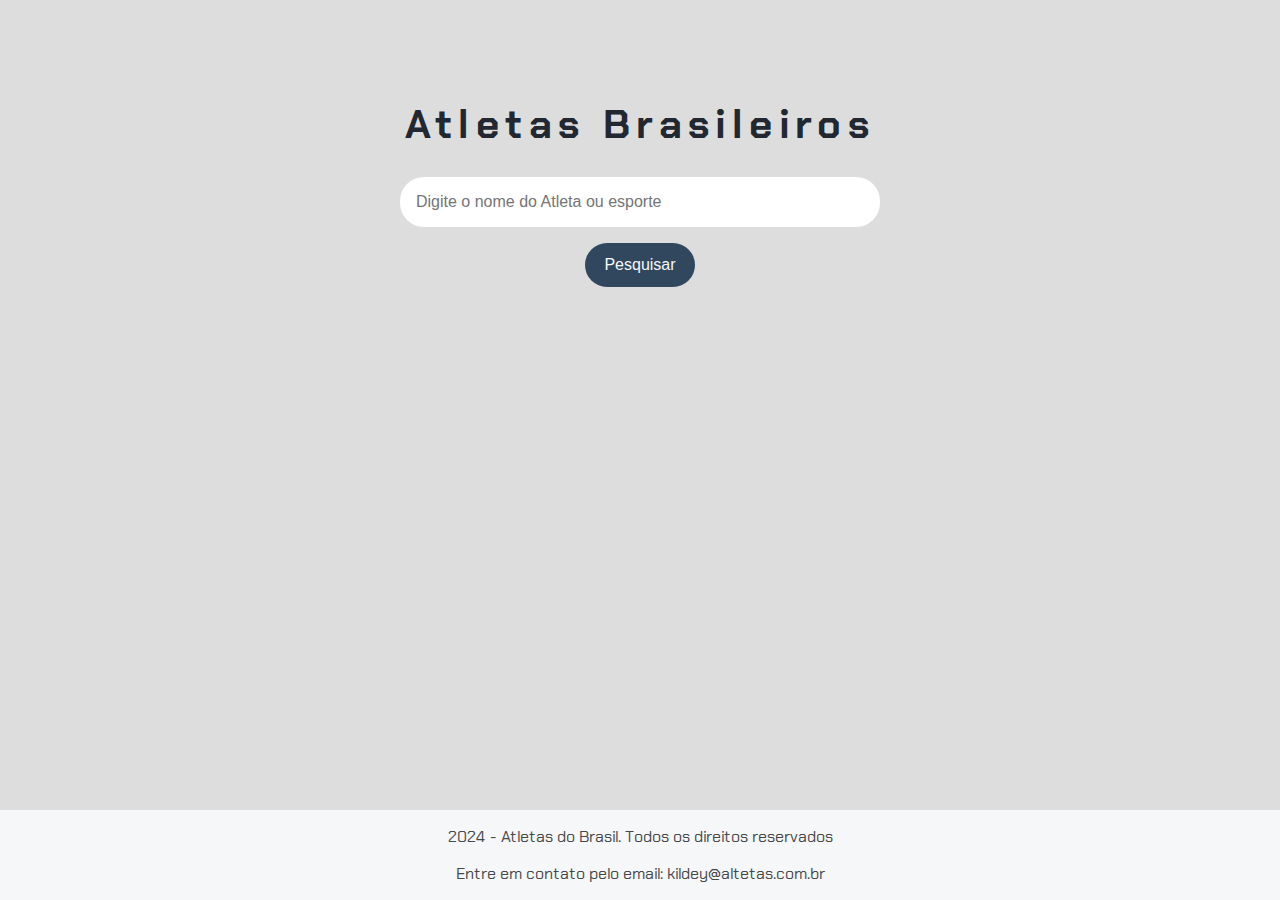
<file: index.html>
<!DOCTYPE html>
<html lang="pt-br">
<head>
    <link rel="stylesheet" href="styleAtletas.css">
    <meta charset="UTF-8">
    <meta name="viewport" content="width=device-width, initial-scale=1.0">
    <title>Olimpíadas 2K24</title>
</head>
    <header>
        <h1>Atletas Brasileiros</h1>
    </header>
    <main>
        <section>
            <input type="text" placeholder="Digite o nome do Atleta ou esporte" id="campo-pesquisa"/>
            <button onclick="pesquisar()">Pesquisar</button>
        </section>
        <section class="resultados-pesquisa" id="resultados-pesquisa">
            <!-- <div class="item-resultado">
                <h2>
                    <a href="#" target="_blank">Rebeca Andrade</a>
                </h2>
                <p class="descricao-meta">Rebeca Andrade é ... ícone do esporte nacional.</p>
                <a href="https://pt.wikipedia.org/wiki/Rebeca_Andrade" target="_blank">Mais Informações</a>
            </div>
            <div class="item-resultado">
                <h2>
                    <a href="#" target="_blank">Rayssa Leal</a>
                </h2>
                <p class="descricao-meta">Rayssa leal,. . . inspira milhões de jovens.</p>
                <a href="https://pt.wikipedia.org/wiki/Rayssa_Leal" target="_blank">Mais Informações</a>
            </div>
            <div class="item-resultado">
                <h2>
                    <a href="#" target="_blank">Beatriz Souza</a>
                </h2>
                <p class="descricao-meta">Beatriz Souza. . . melhor do mundo.</p>
                <a href="https://pt.wikipedia.org/wiki/Rayssa_Leal" target="_blank">Mais Informações</a>
            </div> -->
        </section>
    </main>
    <footer>
        <p>2024 - Atletas do Brasil. Todos os direitos reservados</p>
        <p>Entre em contato pelo email: kildey@altetas.com.br</p>
    </footer>
    <script src="dados.js"></script>
    <script src="app.js"></script>
<body>
    
</body>
</html>
</file>
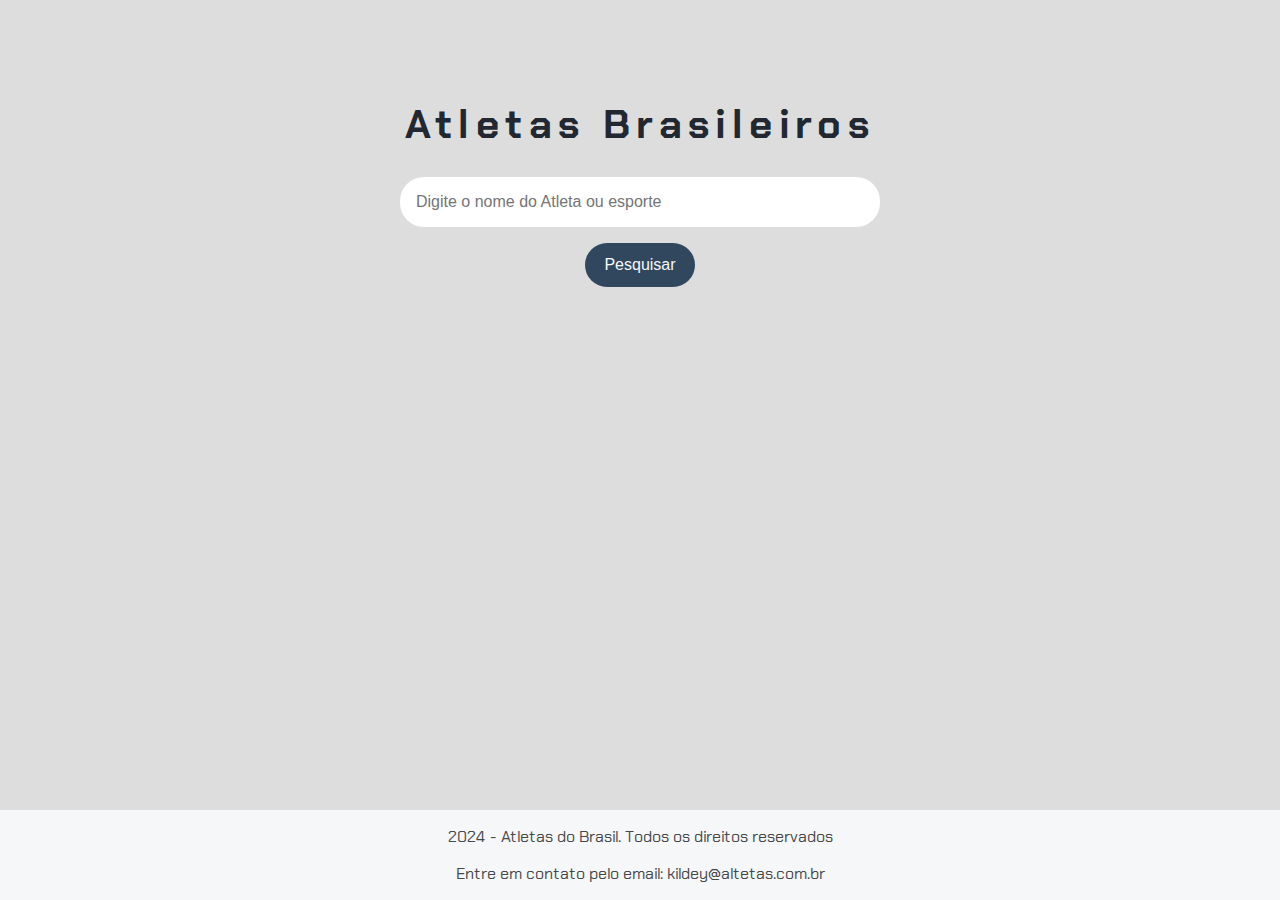
<file: atvAtletas.html>
<!DOCTYPE html>
<html lang="pt-br">
<head>
    <link rel="stylesheet" href="styleAtletas.css">
    <meta charset="UTF-8">
    <meta name="viewport" content="width=device-width, initial-scale=1.0">
    <title>Olimpíadas 2K24</title>
</head>
    <header>
        <h1>Atletas Brasileiros</h1>
    </header>
    <main>
        <section>
            <input type="text" placeholder="Digite o nome do Atleta ou esporte" id="campo-pesquisa"/>
            <button onclick="pesquisar()">Pesquisar</button>
        </section>
        <section class="resultados-pesquisa" id="resultados-pesquisa">
            <!-- <div class="item-resultado">
                <h2>
                    <a href="#" target="_blank">Rebeca Andrade</a>
                </h2>
                <p class="descricao-meta">Rebeca Andrade é ... ícone do esporte nacional.</p>
                <a href="https://pt.wikipedia.org/wiki/Rebeca_Andrade" target="_blank">Mais Informações</a>
            </div>
            <div class="item-resultado">
                <h2>
                    <a href="#" target="_blank">Rayssa Leal</a>
                </h2>
                <p class="descricao-meta">Rayssa leal,. . . inspira milhões de jovens.</p>
                <a href="https://pt.wikipedia.org/wiki/Rayssa_Leal" target="_blank">Mais Informações</a>
            </div>
            <div class="item-resultado">
                <h2>
                    <a href="#" target="_blank">Beatriz Souza</a>
                </h2>
                <p class="descricao-meta">Beatriz Souza. . . melhor do mundo.</p>
                <a href="https://pt.wikipedia.org/wiki/Rayssa_Leal" target="_blank">Mais Informações</a>
            </div> -->
        </section>
    </main>
    <footer>
        <p>2024 - Atletas do Brasil. Todos os direitos reservados</p>
        <p>Entre em contato pelo email: kildey@altetas.com.br</p>
    </footer>
    <script src="dados.js"></script>
    <script src="app.js"></script>
<body>
    
</body>
</html>
</file>
<file: styleAtletas.css>
/* Importa a fonte Chakra Petch do Google Fonts */
@import url('https://fonts.googleapis.com/css2?family=Chakra+Petch:ital,wght@0,300;0,400;0,500;0,600;0,700;1,300;1,400;1,500;1,600;1,700&display=swap');

/* Estiliza o corpo da página */
body {
    font-family: "Chakra Petch", sans-serif; /* Define a fonte padrão */
    background-color: #DDDDDD; /* Cor de fundo da página */
    display: flex; /* Usa Flexbox para layout */
    flex-direction: column; /* Alinha os itens na vertical */
    align-items: center; /* Centraliza os itens horizontalmente */
    justify-content: center; /* Centraliza os itens verticalmente */
    height: 100vh; /* Preenche a altura total da viewport */
    margin: 0; /* Remove a margem padrão */
    padding: 0; /* Remove o padding padrão */
}

/* Estiliza os títulos h1 */
h1 {
    font-size: 2.5rem; /* Tamanho da fonte */
    color: #222831; /* Cor do texto */
    text-align: center; /* Alinha o texto ao centro */
    letter-spacing: 0.4rem; /* Espaçamento entre letras */
}

/* Estiliza as seções da página */
section {
    display: flex; /* Usa Flexbox para layout */
    flex-direction: column; /* Alinha os itens na vertical */
    align-items: center; /* Centraliza os itens horizontalmente */
    margin-bottom: 3rem; /* Espaçamento abaixo de cada seção */
}

/* Estiliza os inputs dentro das seções */
section input {
    width: 30rem; /* Largura dos inputs */
    border: none; /* Remove a borda padrão */
    padding: 1rem; /* Espaçamento interno */
    border-radius: 1.5rem; /* Borda arredondada */
    margin-bottom: 1rem; /* Espaçamento abaixo dos inputs */
    color: #45474B; /* Cor do texto */
    font-size: 1rem; /* Tamanho da fonte */
    box-sizing: border-box; /* Inclui padding e border na largura total */
}

/* Estiliza os botões dentro das seções */
section button {
    padding: 0.8rem 1.2rem; /* Espaçamento interno do botão */
    border: none; /* Remove a borda padrão */
    border-radius: 1.5rem; /* Borda arredondada */
    background-color: #30475E; /* Cor de fundo do botão */
    color: #F5F7F8; /* Cor do texto do botão */
    font-size: 1rem; /* Tamanho da fonte */
    cursor: pointer; /* Muda o cursor para indicar que é clicável */
}

/* Adiciona efeito hover ao botão de pesquisa */
section button:hover {
    background-color: #30475E; /* Muda a cor de fundo ao passar o mouse */
    box-shadow: 0 4px 8px rgba(0, 0, 0, 0.2); /* Adiciona uma sombra mais intensa */
}

section button:active{
    background-color: pink;
}

/* Estiliza a caixa de resultados da pesquisa */
.resultados-pesquisa {
    width: 60rem; /* Largura máxima da caixa de resultados */
    height: 46vh; /* Altura máxima da caixa de resultados */
    overflow-y: auto; /* Adiciona rolagem vertical se necessário */
    margin-top: 1rem; /* Espaçamento acima da caixa de resultados */
    padding: 1rem; /* Espaçamento interno */
    border-radius: 0.6rem; /* Borda arredondada */
}

/* Estiliza cada item de resultado */
.item-resultado {
    background: #FFFFFF; /* Cor de fundo dos itens */
    border-radius: 0.6rem; /* Borda arredondada */
    padding: 1rem; /* Espaçamento interno */
    margin-bottom: 1rem; /* Espaçamento abaixo dos itens */
    box-shadow: 0 2px 4px rgba(0, 0, 0, 0.1); /* Sombra leve */
}

/* Estiliza os títulos dentro dos itens de resultado */
.item-resultado h2 {
    font-size: 1.5rem; /* Tamanho da fonte */
    color: #222831; /* Cor do texto */
}

/* Estiliza os links dentro dos itens de resultado */
.item-resultado a {
    text-decoration: none; /* Remove o sublinhado padrão dos links */
    color: #30475E; /* Cor do texto dos links */
}

/* Estiliza os links quando são passados o mouse sobre */
.item-resultado a:hover {
    text-decoration: underline; /* Adiciona sublinhado ao passar o mouse */
}

/* Estiliza a descrição meta dentro dos itens de resultado */
.descricao-meta {
    color: #45474B; /* Cor do texto */
    margin: 0.5rem 0; /* Margem acima e abaixo */
}

/* Estiliza o rodapé da página */
footer {
    background-color: #F5F7F8; /* Cor de fundo do rodapé */
    color: #45474B; /* Cor do texto */
    text-align: center; /* Alinha o texto ao centro */
    padding: 0; /* Espaçamento interno */
    width: 100%; /* Largura total da página */
    position: absolute; /* Posiciona o rodapé */
    bottom: 0; /* Alinha ao fundo da página */
    font-size: 1rem; /* Tamanho da fonte */
}

@media (max-width: 768px) {
    h1 {
        font-size: 2rem; /* Tamanho da fonte em telas menores */
        letter-spacing: 0.2rem; /* Espaçamento entre letras em telas menores */
    }

    section input {
        width: 25rem; /* Largura dos inputs em telas menores */
        padding: 0.8rem; /* Espaçamento interno em telas menores */
    }

    .resultados-pesquisa {
        width: 40rem; /* Largura da caixa de resultados em telas menores */
        height: 40vh; /* Altura da caixa de resultados em telas menores */
    }

    .item-resultado h2 {
        font-size: 1.3rem; /* Tamanho da fonte dos títulos em telas menores */
    }
}

/* Responsividade para celulares */
@media (max-width: 480px) {

    h1 {
        font-size: 1.8rem; /* Tamanho da fonte em telas pequenas */
        letter-spacing: 0.1rem; /* Espaçamento entre letras em telas pequenas */
    }

    section input {
        width: 17rem; /* Largura total dos inputs em telas pequenas */
    }

    section button {
        padding: 0.6rem 1rem; /* Espaçamento interno do botão em telas pequenas */
        font-size: 0.9rem; /* Tamanho da fonte do botão em telas pequenas */
    }

    .resultados-pesquisa {
        width: 90%; /* Largura da caixa de resultados em telas pequenas */
        height: 50vh; /* Altura da caixa de resultados em telas pequenas */
    }

    .item-resultado h2 {
        font-size: 1.1rem; /* Tamanho da fonte dos títulos em telas pequenas */
    }

    footer {
        font-size: 0.9rem; /* Tamanho da fonte do rodapé em telas pequenas */
    }
}
</file>
